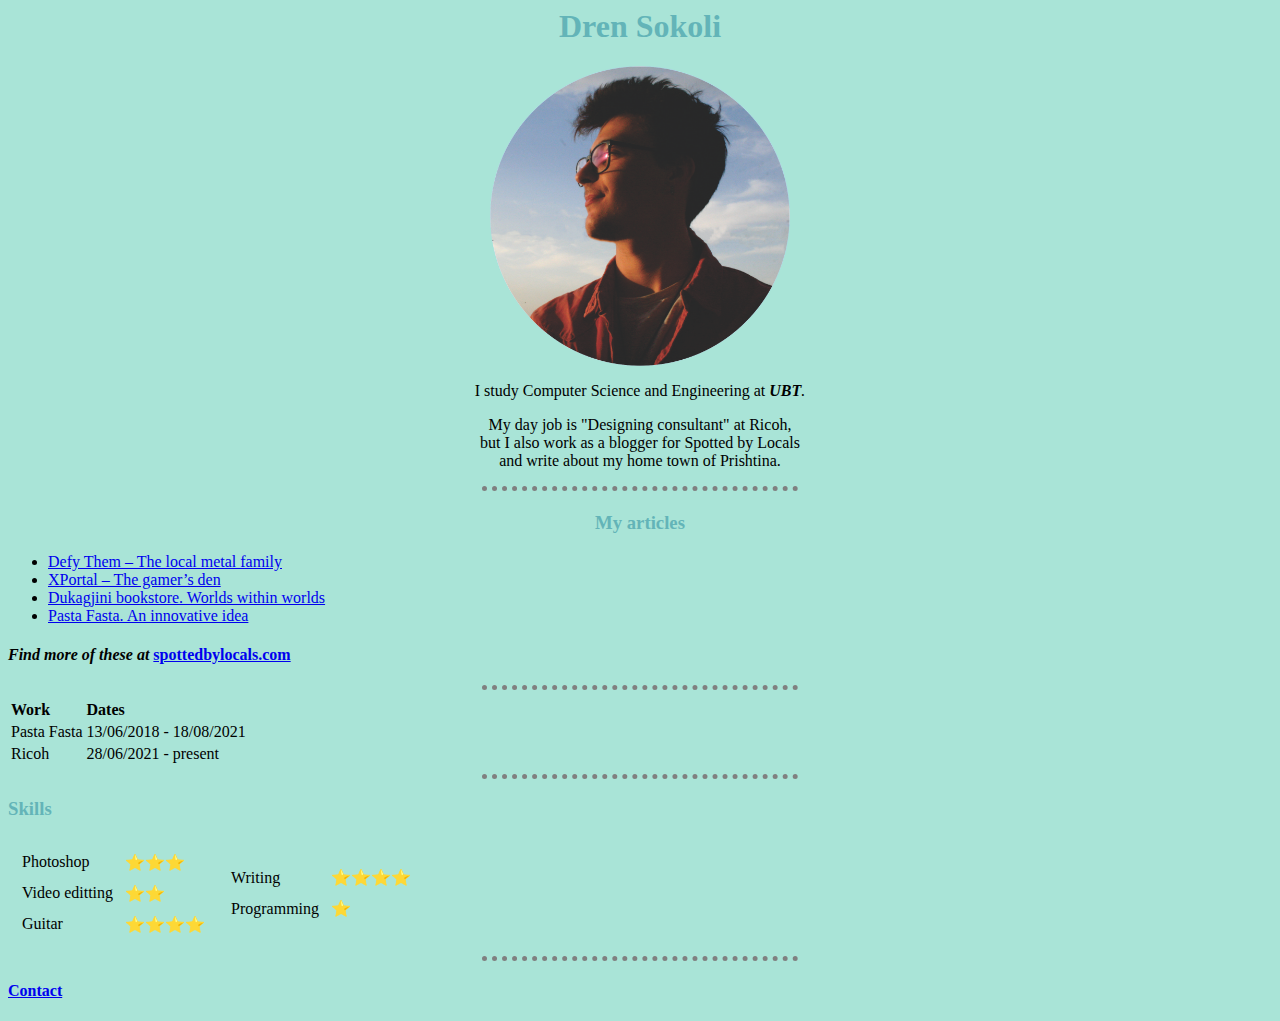
<file: index.html>
<html>
    <head>
        <meta charset = "utf-8">
        <title>Dren's personal site</title>
    </head>

   <link rel="stylesheet" href="css/styles.css">
    <body> 
        <center>
        <h1>Dren Sokoli</h1>
        <img src="Web profile234.png" height:"250", width="300">
        <p> I study Computer Science and Engineering at <em><strong>UBT</strong>.</em></p>
                    <p>
                        My day job is "Designing consultant" at Ricoh,
                        <br> but I also work as a blogger for Spotted by Locals 
                        <br> and write about my home town of Prishtina. 
                       </p> 
        </center>
        
            
        <hr size= "4">

        <center><h3>My articles</h3></center>
       
       <ul>
          
            <li> <a href="https://www.spottedbylocals.com/prishtina/defy-them/">Defy Them – The local metal family</li>
            <li ><a href="https://www.spottedbylocals.com/prishtina/xportal/">XPortal – The gamer’s den</li>
            <li> <a href="https://www.spottedbylocals.com/prishtina/dukagjini/">Dukagjini bookstore. Worlds within worlds</a> </li>
            <li> <a href="https://www.spottedbylocals.com/prishtina/pasta-fasta/"> Pasta Fasta. An innovative idea</a></li>
       </ul>
       <h4><em>Find more of these at </em><a href="https://www.spottedbylocals.com/prishtina/author/drensokoli/">spottedbylocals.com</a></h4>
 
       <hr>
       <table> 
           <thead>
                <tr>
                    <td><strong>Work</strong></td>
                    <td><strong>Dates</strong></td>
                </tr>
            </thead>
            <tbody>
                <tr>
                    <td>Pasta Fasta</td>
                    <td>13/06/2018 - 18/08/2021</td>
                </tr>
                <tr>
                    <td>Ricoh</td>
                    <td>28/06/2021 - present</td>
                </tr>
            </tbody>
       </table>
       <hr> 

        <h3><strong>Skills</strong></h3>
       
        <table>
            <tr>
                <td>
                    <table cellspacing=10>
                        <tr>
                            <td>Photoshop</td>
                            <td>⭐⭐⭐</td>
                        </tr>
                        <tr>
                            <td>Video editting</td>
                            <td>⭐⭐</td>
                        </tr>          
                        <tr>
                            <td>Guitar</td>
                            <td>⭐⭐⭐⭐</td>
                        </tr> 
                    </table>
                    
                </td>
                <td>
                    <table cellspacing=10>
                        <tr>
                            <td>Writing</td>
                            <td>⭐⭐⭐⭐</td>
                        </tr>
                        <tr>
                            <td>Programming</td>
                            <td>⭐</td>
                        </tr>
                    </table>
                    
                </td>
            </tr>
        </table>

        <hr>
       <h4><a href="contact.html">Contact</a></h4>
    </body>
</html>
</file>
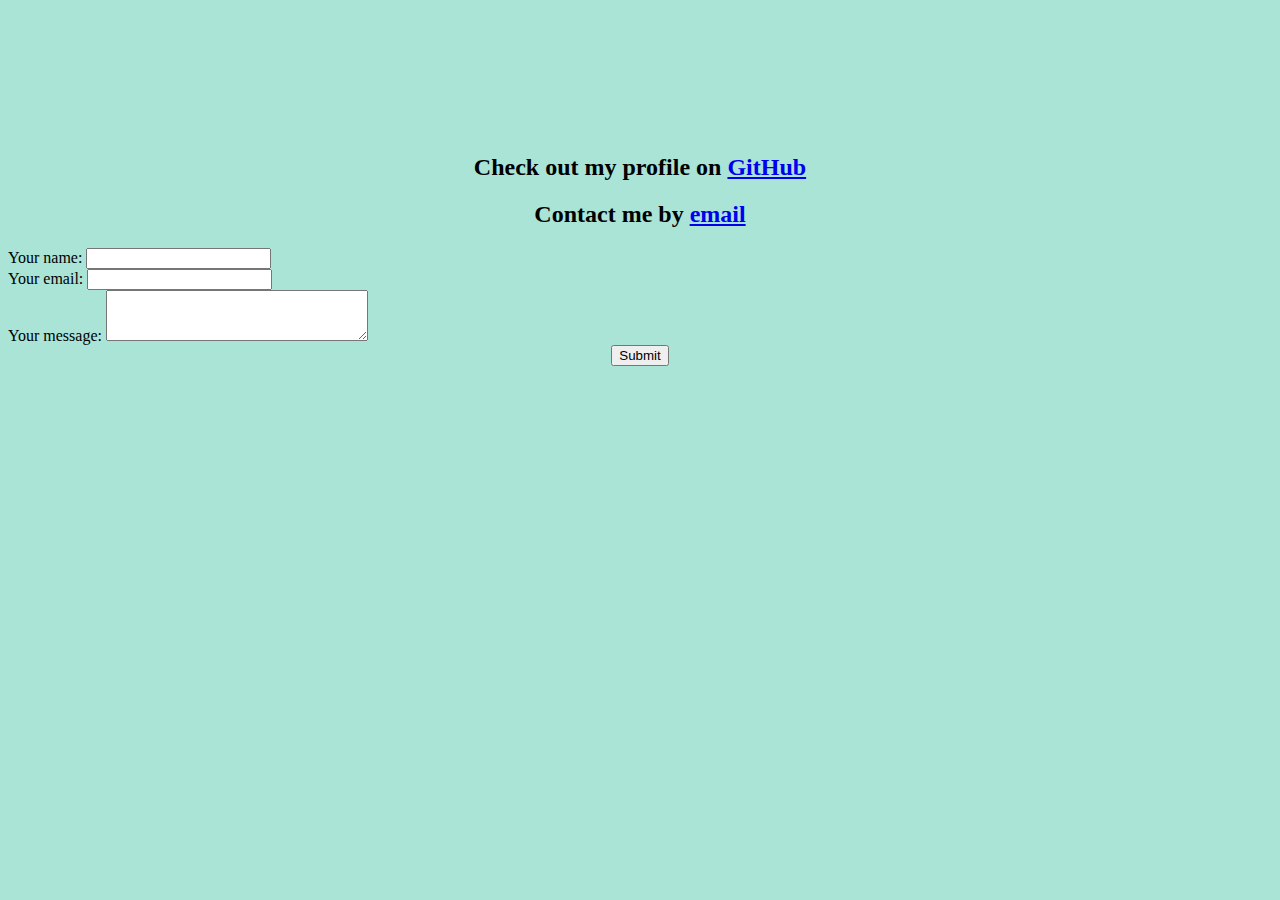
<file: contact.html>
<html>
    <link rel="stylesheet" href="css/styles.css">
    <body>
        
        <br>
        <br>
        <br>
        <br>
        <br>
        <br>
        <br>

        <center>
            <h2>Check out my profile on <a href="https://github.com/drensokoli">GitHub</a> </h2>
            <h2>Contact me by <a href="drensokoli@gmail.com"> email</a> </h3>



        </center>


       
        <form action="mailto:drensokoli@gmail.com" method="POST" enctype="text/plain">
            <div>
                <label for="name">Your name:</label>
                <input type="text">
            </div>
            
            <div>
                <label for="email">Your email:</label>
                <input type="text">
            </div>
           <div>
               <label for="message">Your message:</label>
                <textarea name="message" id="" cols="30" rows="3"></textarea>
           </div>
           <center><div> <input type="submit"></div></center>
            
           
        </form>

    </body>
</html>
</file>
<file: css/styles.css>
body {
    background-color: #A9E4D7;
    font: sans-serif;
}

hr {
    width: 25%;
    border-style: dotted none none;
    border-color: grey;
    border-width: 5px;
}

h1 {
    color: #63B4B8;
    border: black;
}

h3 {
    color: #63B4B8;
    border: black;
}
</file>
